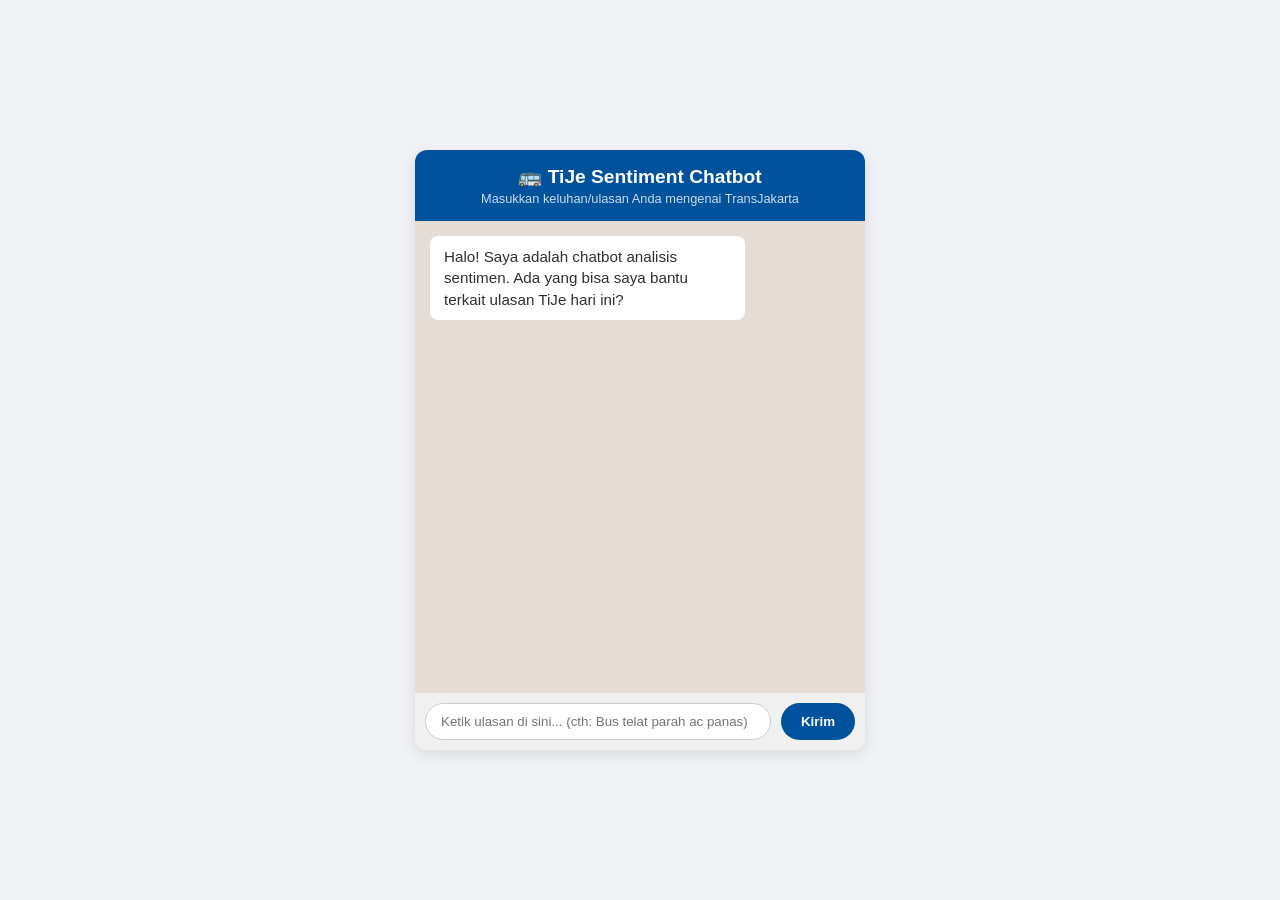
<file: LK_Muhammad Rizki_T8_ChatbotDeploy/chatbot/index.html>
<!DOCTYPE html>
<html lang="id">
<head>
    <meta charset="UTF-8">
    <meta name="viewport" content="width=device-width, initial-scale=1.0">
    <title>TiJe Chatbot Analisis Sentimen</title>
    <link rel="stylesheet" href="style.css">
</head>
<body>
    <div class="chat-container">
        <div class="chat-header">
            <h2>🚌 TiJe Sentiment Chatbot</h2>
            <p>Masukkan keluhan/ulasan Anda mengenai TransJakarta</p>
        </div>
        <div class="chat-box" id="chatBox">
            <div class="message bot-message">
                Halo! Saya adalah chatbot analisis sentimen. Ada yang bisa saya bantu terkait ulasan TiJe hari ini?
            </div>
        </div>
        <div class="chat-input-area">
            <input type="text" id="userInput" placeholder="Ketik ulasan di sini... (cth: Bus telat parah ac panas)">
            <button id="sendBtn">Kirim</button>
        </div>
    </div>

    <script href="script.js"></script>
    <script src="script.js"></script>
</body>
</html>
</file>
<file: LK_Muhammad Rizki_T8_ChatbotDeploy/chatbot/style.css>
* {
    box-sizing: border-box;
    margin: 0;
    padding: 0;
    font-family: 'Segoe UI', Tahoma, Geneva, Verdana, sans-serif;
}
body {
    background-color: #f0f2f5;
    display: flex;
    justify-content: center;
    align-items: center;
    height: 100vh;
}
.chat-container {
    width: 450px;
    height: 600px;
    background: #ffffff;
    border-radius: 12px;
    box-shadow: 0 4px 15px rgba(0,0,0,0.1);
    display: flex;
    flex-direction: column;
    overflow: hidden;
}
.chat-header {
    background: #00529c;
    color: white;
    padding: 15px;
    text-align: center;
}
.chat-header h2 { font-size: 1.2rem; }
.chat-header p { font-size: 0.8rem; opacity: 0.8; margin-top: 3px; }
.chat-box {
    flex: 1;
    padding: 15px;
    overflow-y: auto;
    background: #e5ddd5;
    display: flex;
    flex-direction: column;
    gap: 10px;
}
.message {
    padding: 10px 14px;
    border-radius: 8px;
    max-width: 75%;
    font-size: 0.95rem;
    line-height: 1.4;
}
.bot-message {
    background: #ffffff;
    align-self: flex-start;
    color: #303030;
}
.user-message {
    background: #d9fdd3;
    align-self: flex-end;
    color: #111b21;
}
.chat-input-area {
    display: flex;
    padding: 10px;
    background: #f0f0f0;
    gap: 10px;
}
#userInput {
    flex: 1;
    padding: 10px 15px;
    border: 1px solid #ccc;
    border-radius: 20px;
    outline: none;
}
#sendBtn {
    background: #00529c;
    color: white;
    border: none;
    padding: 0 20px;
    border-radius: 20px;
    cursor: pointer;
    font-weight: bold;
}
#sendBtn:hover { background: #003d75; }
</file>
